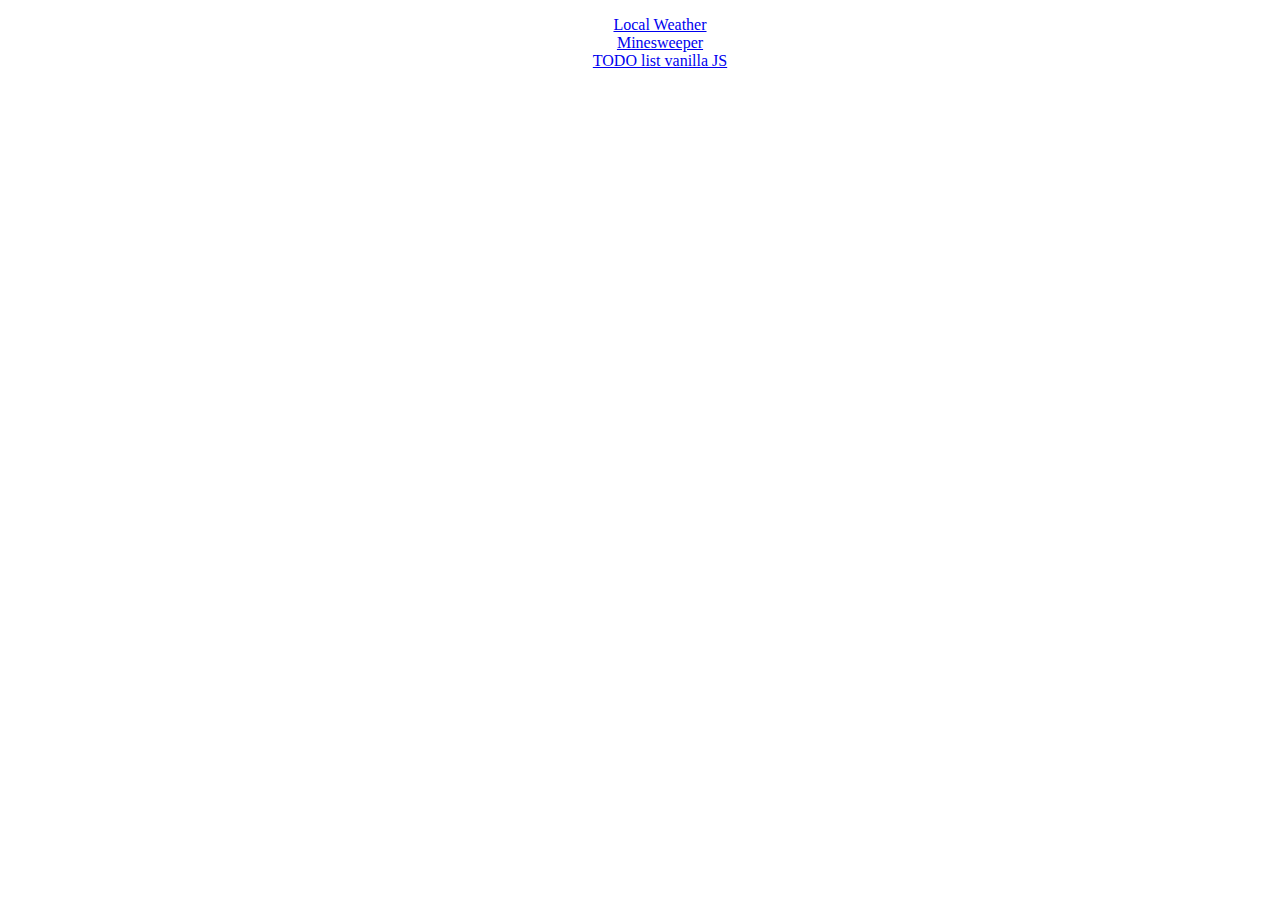
<file: index.html>
<!DOCTYPE html>
<html>
<head>
<title>Repo</title>
<style>
  #container {
    text-align:center;
    list-style-type: none;
  }
</style>
</head>
<body>

<ul id = "container">
  <li><a href='weather/index.html'>Local Weather</a></li>
  <li><a href='mineswp.html'>Minesweeper</a></li>
  <li><a href='todoV2/index.html'>TODO list vanilla JS</a></li> 
</ul>

<script>

</script>
</body>
</html>
</file>
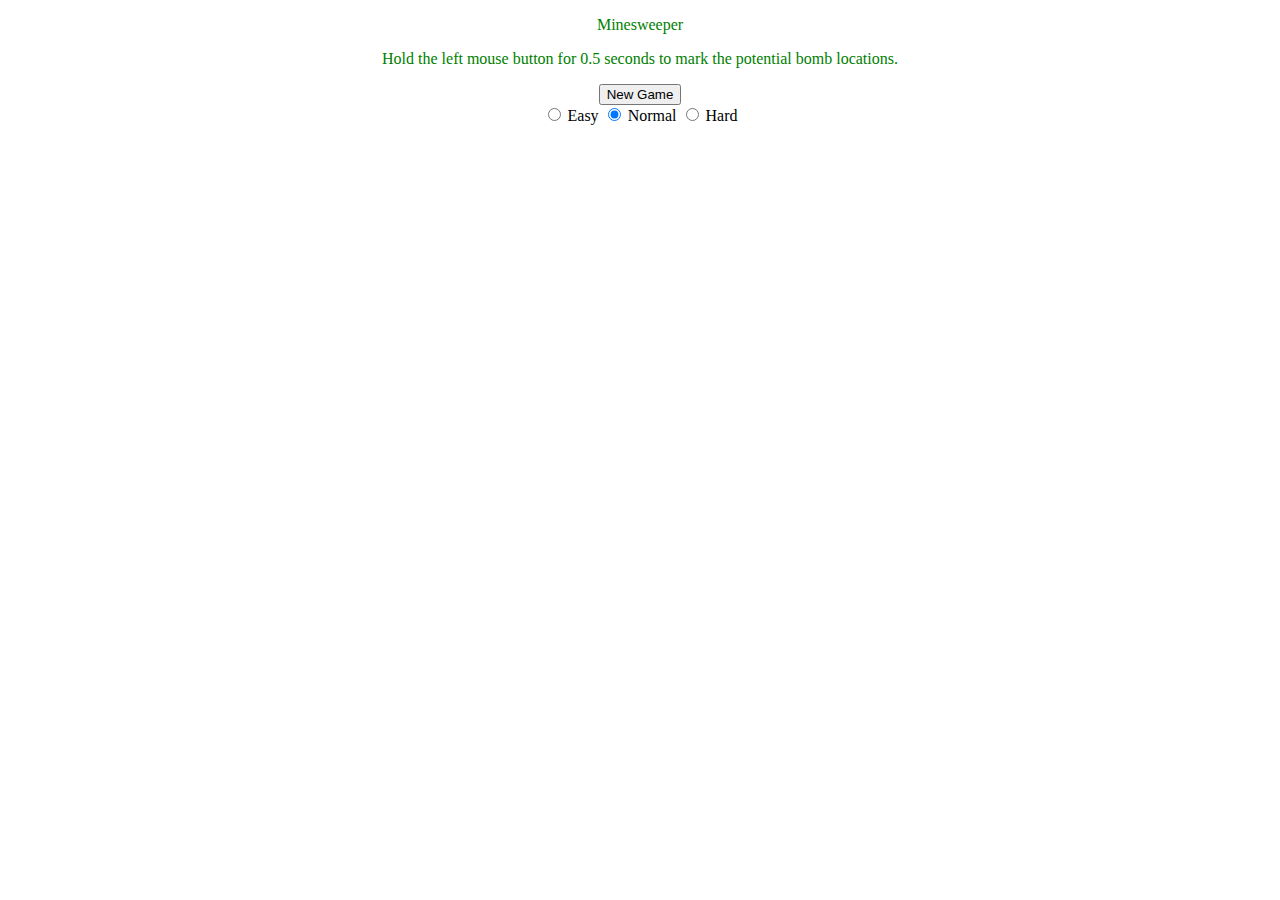
<file: Index.html>
<!DOCTYPE html>
<html>
<head>
<title>Minesweeper</title>
<style>
  #container {
    text-align:center;
    
  }
  p    {color:green;}
  #gameField {
    width: 70%;
    text-align: center;
    margin: auto;
    /*border: 10px solid gray;*/
    vertical-align: middle;
    display: table;
  }
  .fieldCell {
    /*background-color: #008CBA;*/
    border: 1px solid black;
    width: 30px;
    height: 30px;
    text-align: center;
    /*float: left;*/
    font-size: 12px;
    display: block;
    margin: auto;
    padding: 0 0 0 0;
    display: table-cell;
    vertical-align: middle;
    
  }
</style>
</head>
<body>

<div id = "container">
  <div id = "menu">
    <p>Minesweeper</p>
    <p>Hold the left mouse button for 0.5 seconds to mark the potential bomb locations.</p>
    <button id = "newGame">New Game</button>
    <form action="">
      <input type="radio" name="diff" value="Easy"> Easy
      <input type="radio" name="diff" value="Normal" checked> Normal
      <input type="radio" name="diff" value="Hard"> Hard
    </form>
  </div>
  <div id = "gameField">

  </div>
</div>

<script>

function btnClicked() {
  if (game.gameState === 0)
    return;
  clearTimeout(clickCtrl.hold);

  if (clickCtrl.noClick === true) {
    clickCtrl.noClick = false;
    return;
  }

  if (this.firstChild.nodeValue === "B") {
    gameOver();
    return;
  }

  function gameOver() {
    game.gameState = 0;
    revealField();
    alert("Oops! Game Over!");
  }

  function revealField(){
    var nodes = gameField.getElementsByTagName("BUTTON");
    for (i = 0; i < nodes.length; i++) {
      if (nodes[i].firstChild.nodeValue === "B") {
        nodes[i].style.color = "red";
        nodes[i].style.backgroundColor = "gray";
      }
      else {
        reveal(nodes[i]);
      }
      
    }
    
  }
  var revealQueue = [] , revealIds = [];

  if (this.firstChild.nodeValue === "")  {
    revealQueue.push(this);
    while (revealQueue.length)
      revealEmptyCells(revealQueue);
  }
  else 
    reveal(this);

  function reveal(btn) {
    btn.style.color = "black";
    btn.style.backgroundColor = "white";
  }

  function revealEmptyCells(queue) {

    var btn = queue.shift();
    reveal(btn);
    revealIds.push(btn.id);

    var idArray = btn.id.split(",");

    for (var i = 0; i < idArray.length; i++) {
      idArray[i] = parseInt(idArray[i], 10);
    }


    var upperRow = idArray[0] - 1, botRow = idArray[0] + 1, maxRow = game.diffArr[0] - 1;
    var leftCol = idArray[1] - 1; rightCol = idArray[1] + 1, maxCol = game.diffArr[1] - 1;
    if (upperRow >= 0) {
      emptyOrNot(document.getElementById(upperRow + "," + idArray[1]));
      if (leftCol >= 0) 
        emptyOrNot(document.getElementById(upperRow + "," + leftCol));
      if (rightCol <= maxCol)
        emptyOrNot(document.getElementById(upperRow + "," + rightCol));
    }

    if (leftCol >= 0)
      emptyOrNot(document.getElementById(idArray[0] + "," + leftCol));
    if (rightCol <= maxCol)
      emptyOrNot(document.getElementById(idArray[0] + "," + rightCol));

    if (botRow <= maxRow) {
      emptyOrNot(document.getElementById(botRow + "," + idArray[1]));
      if (leftCol >= 0) 
        emptyOrNot(document.getElementById(botRow + "," + leftCol));
      if (rightCol <= maxCol)
        emptyOrNot(document.getElementById(botRow + "," + rightCol));
    }

    function emptyOrNot (btn) {
      if (btn.firstChild.nodeValue !== "")
        reveal(btn);
      else if (revealIds.indexOf(btn.id) === -1)
        revealQueue.push(btn);
    }


  }


}

function ClickControl () {
  this.noClick = false;
  this.hold;
}

function btnMouseDown() {
  //alert("test!");
  var btn = this;
  clickCtrl.hold = setTimeout(recognizeHold, 500);
  function recognizeHold() {
    if (btn.style.backgroundColor === "white")
      return;
    btn.style.backgroundColor = "yellow";
    clickCtrl.noClick = true;
  }
}



function NewGame () {
  this.gameState = 1;
  this.diffArr = this.diff;
  this.destroy = function() {
    while (gameField.firstChild)
      gameField.removeChild(gameField.firstChild);
  };
  this.destroy();


};

NewGame.prototype = {
  get diff () {
    function getDifficulty() {
      var radioBtns = document.getElementsByName("diff");
      for (var i = 0; i < radioBtns.length; i++) {
        if (radioBtns[i].checked) {
          var diff = radioBtns[i].value;
          break;
        }
      }
      switch (diff) {
        case "Easy":
          return [9, 9, 10]; // number of rows, columns, bombs
        case "Normal":
          return [16, 16, 40];
        case "Hard":
          return [16, 30, 99];
      }
    }
    return getDifficulty();
  }
};

NewGame.prototype.drawField = function(arr, fieldArray) {
    var row = arr[0], col = arr[1];
    for (var j = 0; j < row; j++) {
      for (var i = 0; i < col; i++) {
        var btn = document.createElement("button");
        btn.className="fieldCell";
        btn.id = j + "," + i;
        if (fieldArray[j][i] === 0) {
          fieldArray[j][i] = "";
        }      
        var tBtn = document.createTextNode(fieldArray[j][i]); 
        btn.appendChild(tBtn); 
        btn.style.color = "transparent";
        btn.style.backgroundColor = "aqua";
        btn.addEventListener('click', btnClicked, false);
        btn.addEventListener('mousedown', btnMouseDown, false);                             
        gameField.appendChild(btn);
    
      }
      gameField.appendChild(document.createElement("br"));
    }
};  
  

var newGameBtn = document.getElementById("newGame");
var game;
var clickCtrl;
newGameBtn.addEventListener('click', function() {
  game = new NewGame;
  clickCtrl = new ClickControl;
  var arr = createArray(game.diffArr);
  game.drawField(game.diffArr, arr);
  //console.log(arr);
}, false);



function createArray(arr) { //creating an array which serves as a minefield
  var row = arr[0], column = arr[1], bombs = arr[2];
  var array = [];
  for (var j = 0; j < row; j++) {
    array[j] = [];
    for (var i = 0; i < column; i++)
      array[j][i] = 0;
  }
  return addBombs(bombs, array);
}

function addBombs(qty, array) { //seeding bombs unto the field
  var maxRow = array.length - 1;
  var maxCol = array[0].length - 1;
  var min = 0;
  for (var i = 0; i < qty; ) {
    var row = Math.floor(Math.random() * (maxRow - min + 1)) + min;
    var column = Math.floor(Math.random() * (maxCol - min + 1)) + min;
    if (array[row][column] !== "B") {
      array[row][column] = "B";
      setupField(row,column,array);
      i++;
    }
  }
  return array;  
}

function setupField(row, column, array) { // doing +1 on cells adjacent to bombs
  function isaNumber(val) { // can use Number.isNaN() as an alternative
    return typeof val === "number";
  }
  var maxRowIndex = array.length - 1;
  var maxColIndex = array[row].length - 1;

  if (row - 1 >= 0) { // upper row
    if (column - 1 >= 0 && isaNumber(array[row - 1][column - 1]))
      array[row-1][column-1]++;
    if (isaNumber(array[row - 1][column])) 
      array[row - 1][column]++;
    if (column + 1 <= maxColIndex && isaNumber(array[row - 1][column + 1]))
      array[row - 1][column + 1]++;
  }
    
  if (column - 1 >= 0 && isaNumber(array[row][column - 1])) // middle row
    array[row][column - 1]++;
  if (column + 1 <= maxColIndex && isaNumber(array[row][column + 1]))
    array[row][column + 1]++;
        
  if (row + 1 <= maxRowIndex) { // bottom row
    if (column - 1 >= 0 && isaNumber(array[row + 1][column - 1]))
      array[row + 1][column - 1]++;
    if (isaNumber(array[row + 1][column]))
      array[row + 1][column]++;
    if (column + 1 <= maxColIndex && isaNumber(array[row + 1][column + 1]))
      array[row + 1][column + 1]++;
  }
}



</script>
</body>
</html>
</file>
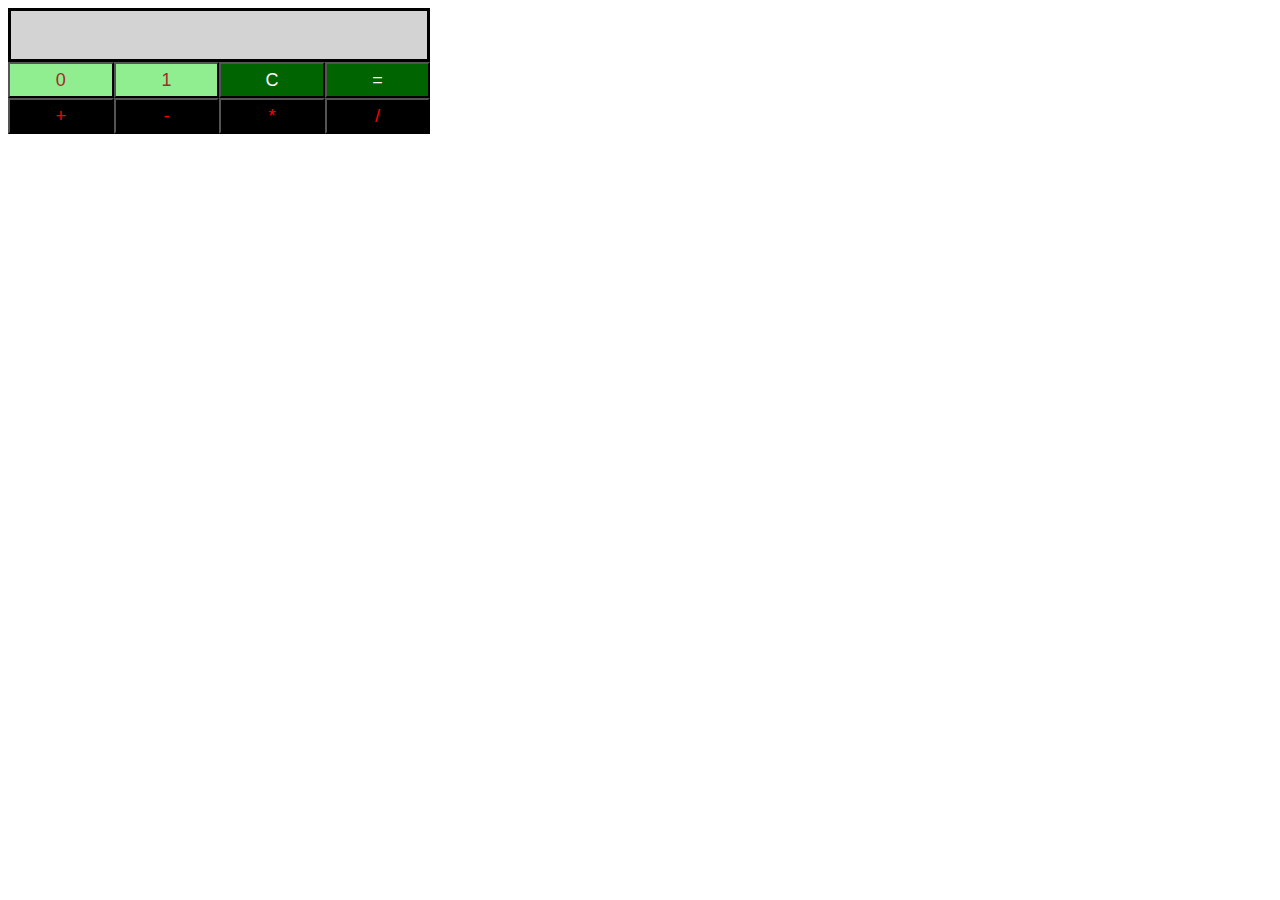
<file: binaryCalc/index.html>
<!-- Enter your HTML code here -->
<!DOCTYPE html>
<html>
    <head>
        <meta charset="utf-8">
        <title>Binary Calculator</title>
        <link rel="stylesheet" href="css/binaryCalculator.css" type="text/css">
    </head>
    <body>
        <div id="res"></div>
        <div id="btns" onclick="handlers.divClicked()">
            <button id="btn0">0</button>
            <button id="btn1">1</button>
            <button id="btnClr">C</button>
            <button id="btnEql">=</button>
            <button id="btnSum" class="operator">+</button>
            <button id="btnSub" class="operator">-</button>
            <button id="btnMul" class="operator">*</button>
            <button id="btnDiv" class="operator">/</button>            
        </div>
        <script src="js/binaryCalculator.js" type="text/javascript"></script>
    </body>
</html>
</file>
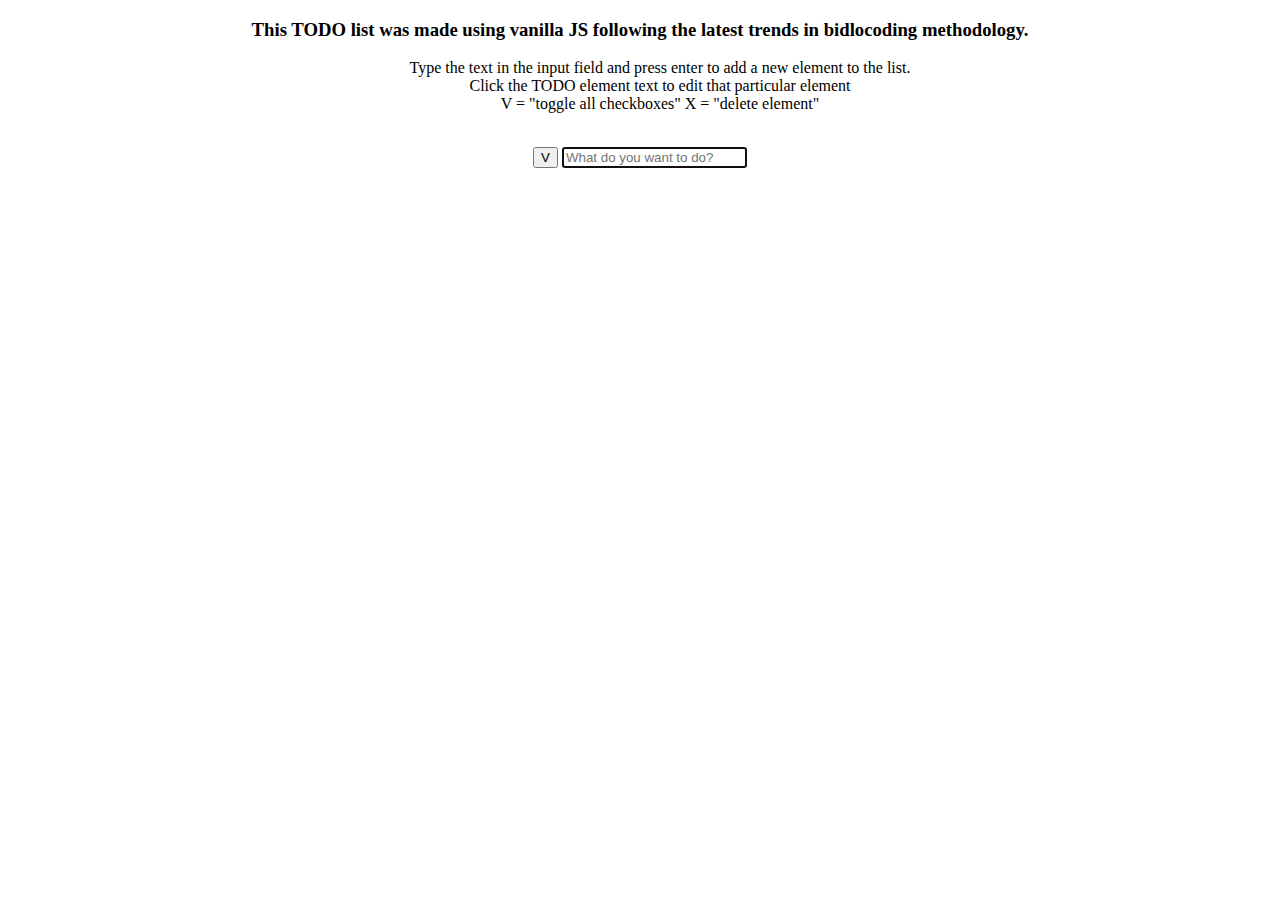
<file: todo/index.html>
<!DOCTYPE html>
<html>
  <head>
    <link rel="stylesheet" href="style.css">
  </head>

  <body>
    <div id="description">
      <h3>This TODO list was made using vanilla JS following the latest trends in bidlocoding methodology.</h3>
        <ul id="descriptionList">
          <li>Type the text in the input field and press enter to add a new element to the list. </li> 
          <li>Click the TODO element text to edit that particular element</li>
          <li>V = "toggle all checkboxes" X = "delete element"</li>
        </ul>
      <br>
    </div>
  
    <div id="todoContainer">
      <button onclick="handlers.toggleAll()">V</button>
      <input id="inputField" type="text" onchange="handlers.addItem()" placeholder = "What do you want to do?" autofocus>
      <div id="outputField">
        <ul id="todoList"></ul>
      </div>
    </div>
    
    <script src="script.js"></script>
  </body>

</html>
</file>
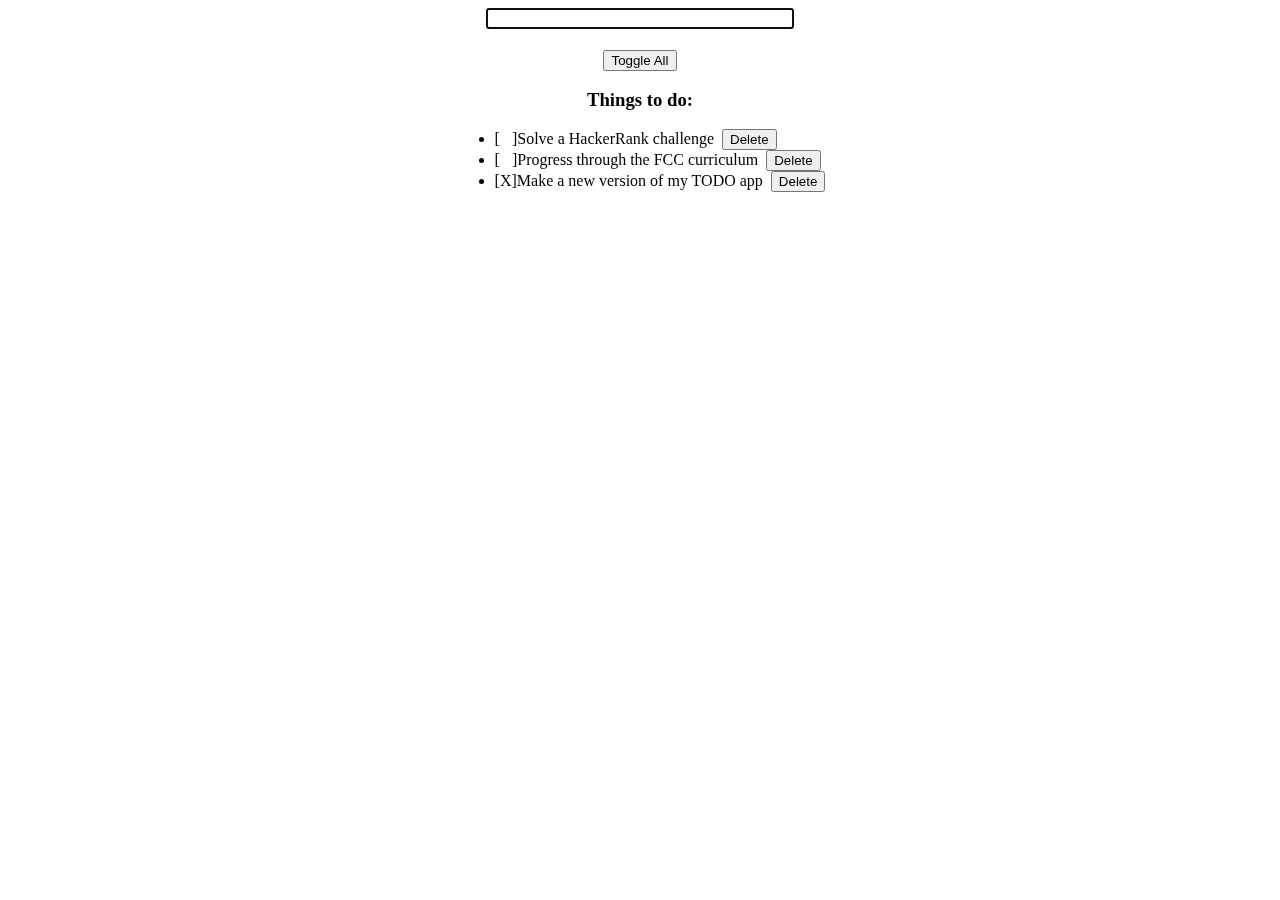
<file: todoV2/index.html>
<!DOCTYPE html>

<head>
  <link rel="stylesheet" href="style.css">
  <title>TODO list</title>
</head>

<body>
  <div id="uiContainer">
    <input type="text" id="userInputField" onkeydown="handlers.processKbInput()"></input>
    <div>
      <input type="number" id="elIndexField"></input>
    </div>  
    <button onclick="handlers.toggleAll()">Toggle All</button>  
  </div>  
  <div id="divTextDisplay">
    <h3 id="captionHeader"></h3>
    <ul id="todoList"></ul>
  </div>
  <script src="app.js"></script>
</body>
</file>
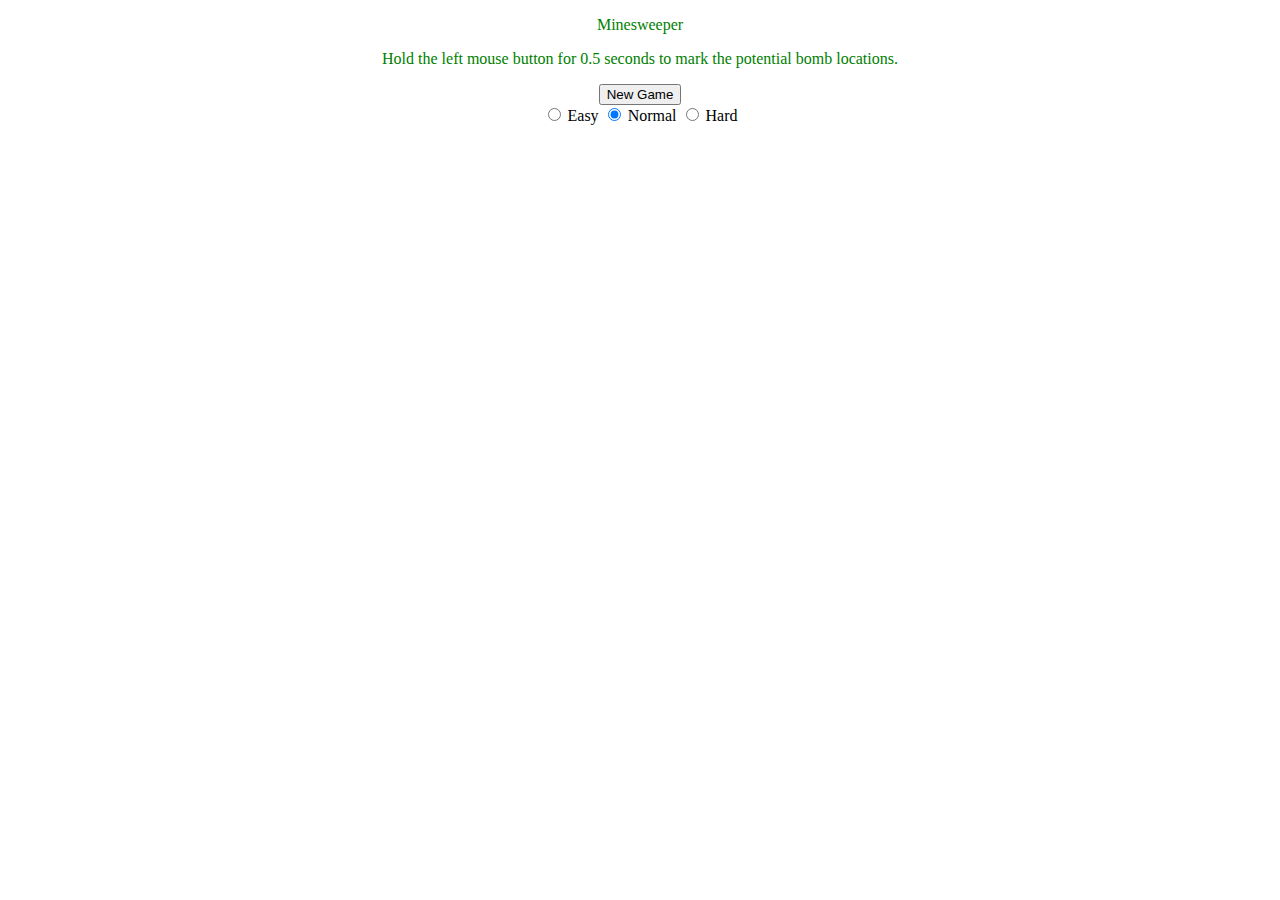
<file: mineswp.html>
<!DOCTYPE html>
<html>
<head>
<title>Minesweeper</title>
<style>
  #container {
    text-align:center;
    
  }
  p    {color:green;}
  #gameField {
    width: 70%;
    text-align: center;
    margin: auto;
    /*border: 10px solid gray;*/
    vertical-align: middle;
    display: table;
  }
  .fieldCell {
    /*background-color: #008CBA;*/
    border: 1px solid black;
    width: 30px;
    height: 30px;
    text-align: center;
    /*float: left;*/
    font-size: 12px;
    display: block;
    margin: auto;
    padding: 0 0 0 0;
    display: table-cell;
    vertical-align: middle;
    
  }
</style>
</head>
<body>

<div id = "container">
  <div id = "menu">
    <p>Minesweeper</p>
    <p>Hold the left mouse button for 0.5 seconds to mark the potential bomb locations.</p>
    <p id = "gameInfo"></p>
    <button id = "newGame">New Game</button>
    <form action="">
      <input type="radio" name="diff" value="Easy"> Easy
      <input type="radio" name="diff" value="Normal" checked> Normal
      <input type="radio" name="diff" value="Hard"> Hard
    </form>
  </div>
  <div id = "gameField">

  </div>
</div>

<script>

function btnClicked() {
  if (game.gameState === 0)
    return;
  clearTimeout(clickCtrl.hold);

  if (clickCtrl.noClick === true) { // if mousedown activated
    clickCtrl.noClick = false;
    return;
  }

  if (this.firstChild.nodeValue === "B") { // if clicked a cell with a bomb
    gameOver();
    return;
  }

  function gameOver() {
    document.getElementById("gameInfo").innerHTML = "Get rekt!";
    game.gameState = 0;
    revealField();
    alert("Oops! Game Over!");
  }

  function revealField(){ // reveal the whole field when the game is over
    var nodes = gameField.getElementsByTagName("BUTTON");
    for (i = 0; i < nodes.length; i++) {
      if (nodes[i].firstChild.nodeValue === "B") {
        nodes[i].style.color = "red";
        nodes[i].style.backgroundColor = "gray";
      }
      else {
        reveal(nodes[i]);
      }
      
    }
    
  }
  var revealQueue = [] , revealIds = []; // data structures to store buttons/button IDs in

  if (this.firstChild.nodeValue === "")  { 
    revealQueue.push(this);
    while (revealQueue.length) // while there are still empty cells to reveal
      revealEmptyCells(revealQueue); // reveak the next empty cell
  }
  else 
    reveal(this);

  function reveal(btn) { // reveal a button
    btn.style.color = "black";
    btn.style.backgroundColor = "white";
    if (game.revealedIds.indexOf(btn.id) === -1)
      game.revealedIds.push(btn.id);
  }

  function revealEmptyCells(queue) {

    var btn = queue.shift(); // get the first button from the queue
    reveal(btn);
    revealIds.push(btn.id);

    var idArray = btn.id.split(",");

    for (var i = 0; i < idArray.length; i++) { // parse the IDs so i can reveal the adjacent cells
      idArray[i] = parseInt(idArray[i], 10);
    }

    // MEGA BbIDLO KOD up ahead - checking if the neighbouring cells exist on the field, if they do - reveal
    var upperRow = idArray[0] - 1, botRow = idArray[0] + 1, maxRow = game.diffArr[0] - 1;
    var leftCol = idArray[1] - 1; rightCol = idArray[1] + 1, maxCol = game.diffArr[1] - 1;
    if (upperRow >= 0) {
      emptyOrNot(document.getElementById(upperRow + "," + idArray[1]));
      if (leftCol >= 0) 
        emptyOrNot(document.getElementById(upperRow + "," + leftCol));
      if (rightCol <= maxCol)
        emptyOrNot(document.getElementById(upperRow + "," + rightCol));
    }

    if (leftCol >= 0)
      emptyOrNot(document.getElementById(idArray[0] + "," + leftCol));
    if (rightCol <= maxCol)
      emptyOrNot(document.getElementById(idArray[0] + "," + rightCol));

    if (botRow <= maxRow) {
      emptyOrNot(document.getElementById(botRow + "," + idArray[1]));
      if (leftCol >= 0) 
        emptyOrNot(document.getElementById(botRow + "," + leftCol));
      if (rightCol <= maxCol)
        emptyOrNot(document.getElementById(botRow + "," + rightCol));
    }

    function emptyOrNot (btn) { // if the adjacent cell is empty = add it to the queue to reveal the cells adjacent to it later
      if (btn.firstChild.nodeValue !== "")
        reveal(btn); // if it's not empty = just reveal it
      else if (revealIds.indexOf(btn.id) === -1)
        revealQueue.push(btn);
    }


  }

  if (game.revealedIds.length === game.maxCells) // if all the bomb-free cells are revealed
    gameWon();

  function gameWon () {
    document.getElementById("gameInfo").innerHTML = "You won!";
    game.gameState = 0;
    alert("Good job! You win! ;)")
  }

  document.getElementById("gameInfo").innerHTML = "Bomb-free cells to uncover: " + (game.maxCells - game.revealedIds.length) 
  + " Bombs on the field: " + game.diffArr[2];


}

function ClickControl () { // controller to help distinguish mousedown from onclick events
  this.noClick = false;
  this.hold;
}

function btnMouseDown() {
  //alert("test!");
  var btn = this;
  clickCtrl.hold = setTimeout(recognizeHold, 500); // timer to makke sure you can distinguish mousedown from onclick
  function recognizeHold() {
    if (btn.style.backgroundColor === "white") // if clicked cell = already revealed, do nothing
      return;
    if (btn.style.backgroundColor === "yellow") // make sure it works as a toggle so you can cancel your "mark"
      btn.style.backgroundColor = "aqua";
    else
      btn.style.backgroundColor = "yellow";
    clickCtrl.noClick = true;
  }
}



function NewGame () {
  this.gameState = 1; // game over = 0, game in progress = 1
  this.diffArr = this.diff; // get the difficulty from radio buttons
  this.maxCells = this.diffArr[0] * this.diffArr[1] - this.diffArr[2]; // qty of cells to open to win the game
  this.revealedIds = []; // keep track of open cells for the game won condition
  this.destroy = function() { // clear the field when starting a new game
    while (gameField.firstChild)
      gameField.removeChild(gameField.firstChild);
  };
  this.destroy();


};

NewGame.prototype = {
  get diff () { // getter to grab the difficulty from radio buttons
    function getDifficulty() {
      var radioBtns = document.getElementsByName("diff");
      for (var i = 0; i < radioBtns.length; i++) {
        if (radioBtns[i].checked) {
          var diff = radioBtns[i].value;
          break;
        }
      }
      switch (diff) { // can implement custom difficulty later, need UI adjustments to fit the text fields + validate the input
        case "Easy":
          return [9, 9, 10]; // number of rows, columns, bombs
        case "Normal":
          return [16, 16, 40];
        case "Hard":
          return [16, 30, 99];
      }
    }
    return getDifficulty();
  }
};

NewGame.prototype.drawField = function(arr, fieldArray) {
    var row = arr[0], col = arr[1];
    for (var j = 0; j < row; j++) {
      for (var i = 0; i < col; i++) {
        var btn = document.createElement("button");
        btn.className="fieldCell";
        btn.id = j + "," + i;
        if (fieldArray[j][i] === 0) {
          fieldArray[j][i] = ""; // empty cells
        }      
        var tBtn = document.createTextNode(fieldArray[j][i]); 
        btn.appendChild(tBtn); 
        btn.style.color = "transparent";
        btn.style.backgroundColor = "aqua";
        btn.addEventListener('click', btnClicked, false);
        btn.addEventListener('mousedown', btnMouseDown, false);                             
        gameField.appendChild(btn);
    
      }
      gameField.appendChild(document.createElement("br"));
    }
};  
  

var newGameBtn = document.getElementById("newGame");
var game; // game object
var clickCtrl; // click controller
newGameBtn.addEventListener('click', function() {
  game = new NewGame;
  clickCtrl = new ClickControl;
  var arr = createArray(game.diffArr);
  game.drawField(game.diffArr, arr);
  document.getElementById("gameInfo").innerHTML = "Bomb-free cells to uncover: " + (game.maxCells - game.revealedIds.length) 
  + " Bombs on the field: " + game.diffArr[2];
  //console.log(arr);
}, false);

// suplemental functions below : started doing the project with them only, without the DOM part = decided to leave as is
// prolly better off making them a part of the NewGame class later
function createArray(arr) { //creating an array which serves as a minefield
  var row = arr[0], column = arr[1], bombs = arr[2];
  var array = [];
  for (var j = 0; j < row; j++) {
    array[j] = [];
    for (var i = 0; i < column; i++)
      array[j][i] = 0;
  }
  return addBombs(bombs, array);
}

function addBombs(qty, array) { //seeding bombs unto the field
  var maxRow = array.length - 1;
  var maxCol = array[0].length - 1;
  var min = 0;
  for (var i = 0; i < qty; ) {
    var row = Math.floor(Math.random() * (maxRow - min + 1)) + min;
    var column = Math.floor(Math.random() * (maxCol - min + 1)) + min;
    if (array[row][column] !== "B") {
      array[row][column] = "B";
      setupField(row,column,array);
      i++;
    }
  }
  return array;  
}

function setupField(row, column, array) { // doing +1 on cells adjacent to bombs
  function isaNumber(val) { // can use Number.isNaN() as an alternative
    return typeof val === "number";
  }
  var maxRowIndex = array.length - 1;
  var maxColIndex = array[row].length - 1;

  if (row - 1 >= 0) { // upper row
    if (column - 1 >= 0 && isaNumber(array[row - 1][column - 1]))
      array[row-1][column-1]++;
    if (isaNumber(array[row - 1][column])) 
      array[row - 1][column]++;
    if (column + 1 <= maxColIndex && isaNumber(array[row - 1][column + 1]))
      array[row - 1][column + 1]++;
  }
    
  if (column - 1 >= 0 && isaNumber(array[row][column - 1])) // middle row
    array[row][column - 1]++;
  if (column + 1 <= maxColIndex && isaNumber(array[row][column + 1]))
    array[row][column + 1]++;
        
  if (row + 1 <= maxRowIndex) { // bottom row
    if (column - 1 >= 0 && isaNumber(array[row + 1][column - 1]))
      array[row + 1][column - 1]++;
    if (isaNumber(array[row + 1][column]))
      array[row + 1][column]++;
    if (column + 1 <= maxColIndex && isaNumber(array[row + 1][column + 1]))
      array[row + 1][column + 1]++;
  }
}



</script>
</body>
</html>
</file>
<file: binaryCalc/css/binaryCalculator.css>
body {
    width: 33%;
}
#res {
    background-color: lightgray;
    border: solid;
    height: 48px;
    font-size: 20px;
}

#btn0, #btn1 {
    background-color: lightgreen;
    color: brown;
}

#btnClr, #btnEql {
    background-color: darkGreen;
    color: white;
}

#btnSum, #btnSub, #btnMul, #btnDiv {
    background-color: black;
    color: red;
}

#btns > button {
    width: 25%;
    height: 36px;
    font-size: 18px;
    margin: 0px;
    float: left;
}
</file>
<file: todo/style.css>
#description {
  text-align: center;
}

#descriptionList {
  list-style-type: none;
}

#todoContainer {
  text-align: center;
}

#todoList {
  list-style-position: inside;
  list-style-type: decimal;
}
</file>
<file: todoV2/style.css>
#uiContainer {
  text-align: center;
}

#divTextDisplay {
  white-space: pre-line;
  text-align: center;
}
#userInputField {
  width: 300px;
}

#elIndexField {
  width: 30px;
  visibility: hidden;
}

#captionHeader {margin: auto;}

#todoList {
  display: inline-block;
  margin: auto;
}
#todoList > li {
  /* helps render spaces in JS strings */
  white-space: pre-wrap; 

  text-align: left;
}
</file>
